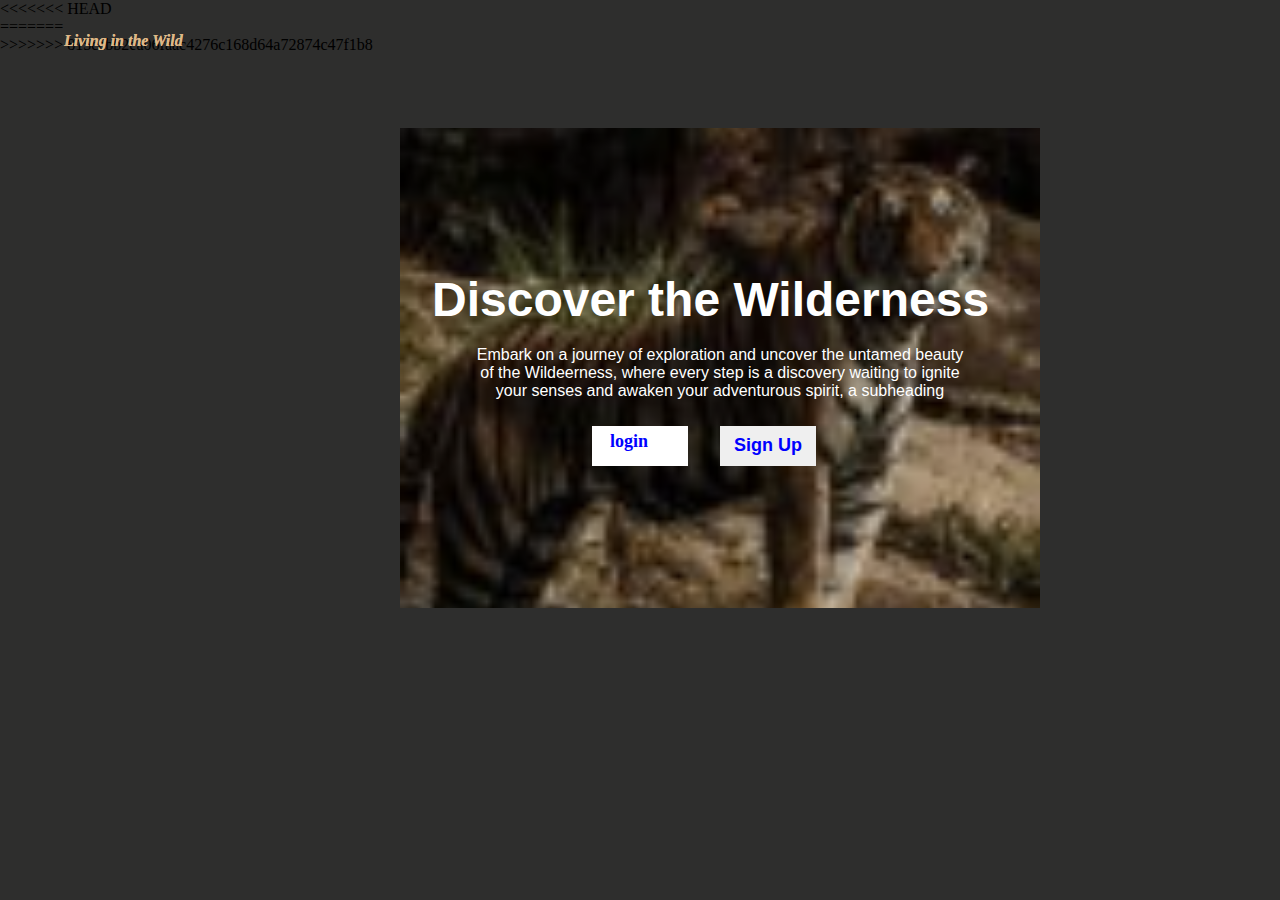
<file: index.html>
<!DOCTYPE html>
<html lang="en">
<<<<<<< HEAD
  <head>
    <meta charset="UTF-8" />
    <meta name="viewport" content="width=device-width, initial-scale=1.0" />
    <link rel="stylesheet" href="style.css" />
    <title>Living in the Wild</title>
  </head>
  <body>
    <section>
      <h3>Living in the Wild</h3>
      <div class="homepage">
        <h1>Discover the Wilderness</h1>
        <p>
          Embark on a journey of exploration and uncover the untamed beauty<br />
          of the Wilderness, where every step is a discovery waiting to ignite
          <br />your senses and awaken your adventurous spirit.
        </p>
        <h2 class="log"><a href="login.html">Login</a></h2>
        <button><a href="#">Sign Up</a></button>
      </div>
    </section>
  </body>
=======
<head>
    <meta charset="UTF-8">
    <meta name="viewport" content="width=device-width, initial-scale=1.0">
    <link rel="stylesheet" href="style.css">
    <title>Living in the Wild</title>
</head>
<body>
    
    <section>
        <h3>Living in the Wild</h3>
        <div class="homepage">
            <h1>Discover the Wilderness</h1>
            <p>Embark on a journey of exploration and uncover the untamed beauty<br> of the Wildeerness, where every step is a discovery waiting to ignite <br>your senses and awaken your adventurous spirit, a subheading</p>
            <h2 class="log"><a href="login.html">&nbsp;&nbsp;&nbsp;&nbsp;login</h2></p>
            <button><a href="#">Sign Up</a></button>
        </div>
    </section>

</body>
>>>>>>> 815cebb2ea06faac4276c168d64a72874c47f1b8
</html>
</file>
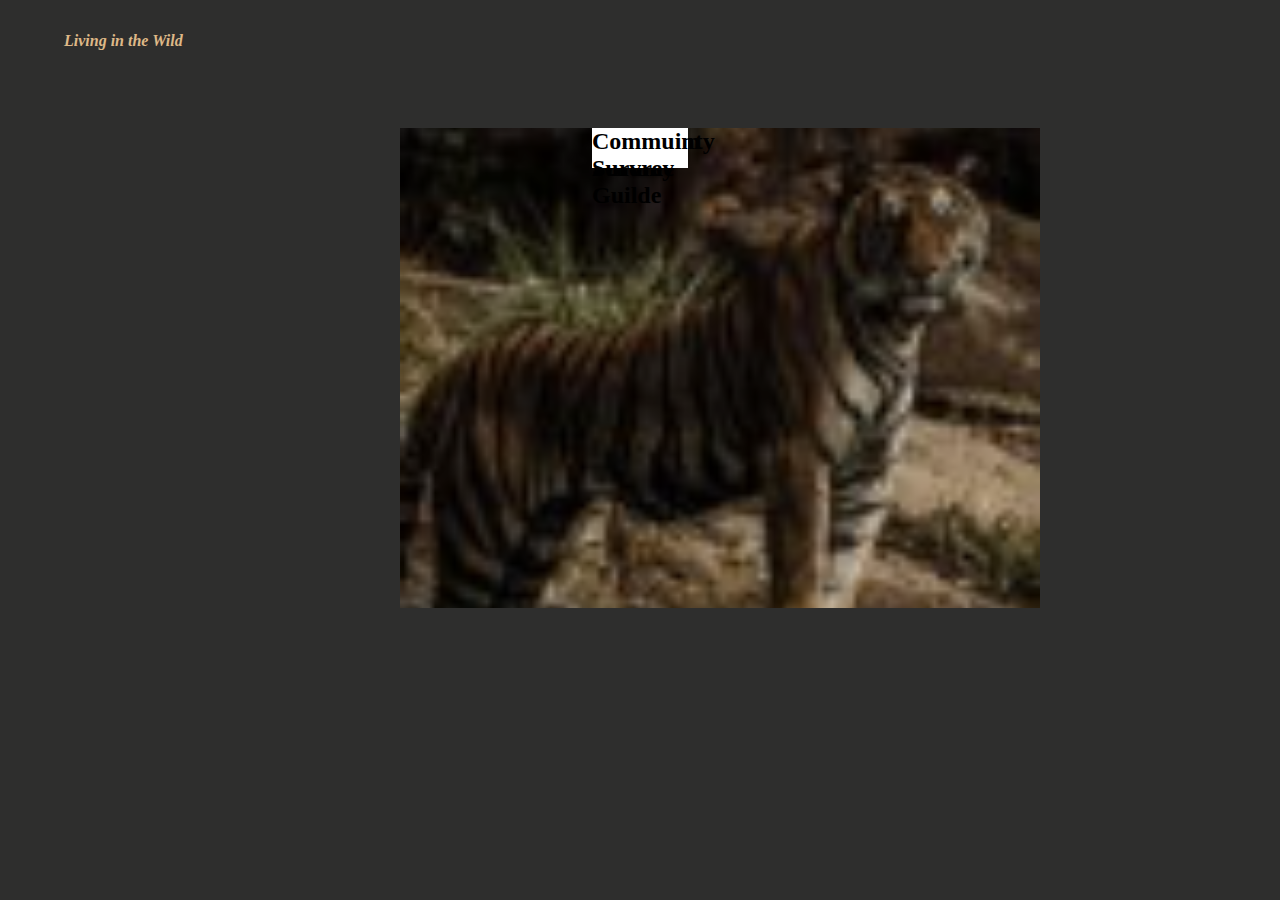
<file: Community.html>
<!DOCTYPE html>
<html lang="en">
<head>
    <meta charset="UTF-8">
    <meta name="viewport" content="width=device-width, initial-scale=1.0">
    <link rel="stylesheet" href="style.css">
    <title>Community hub</title>
</head>
<body>
    
    <section>
        <h3>Living in the Wild</h3>
        <div class="homepage">
            <h2 class="i">Local Wildlife Guilde</h2>
            <h2 class="ii">Discussion Forum</h2>
            <h2 class="iii">Commuinty Survrey</h2>
        </div>
    </section>
</body>
</html>
</file>
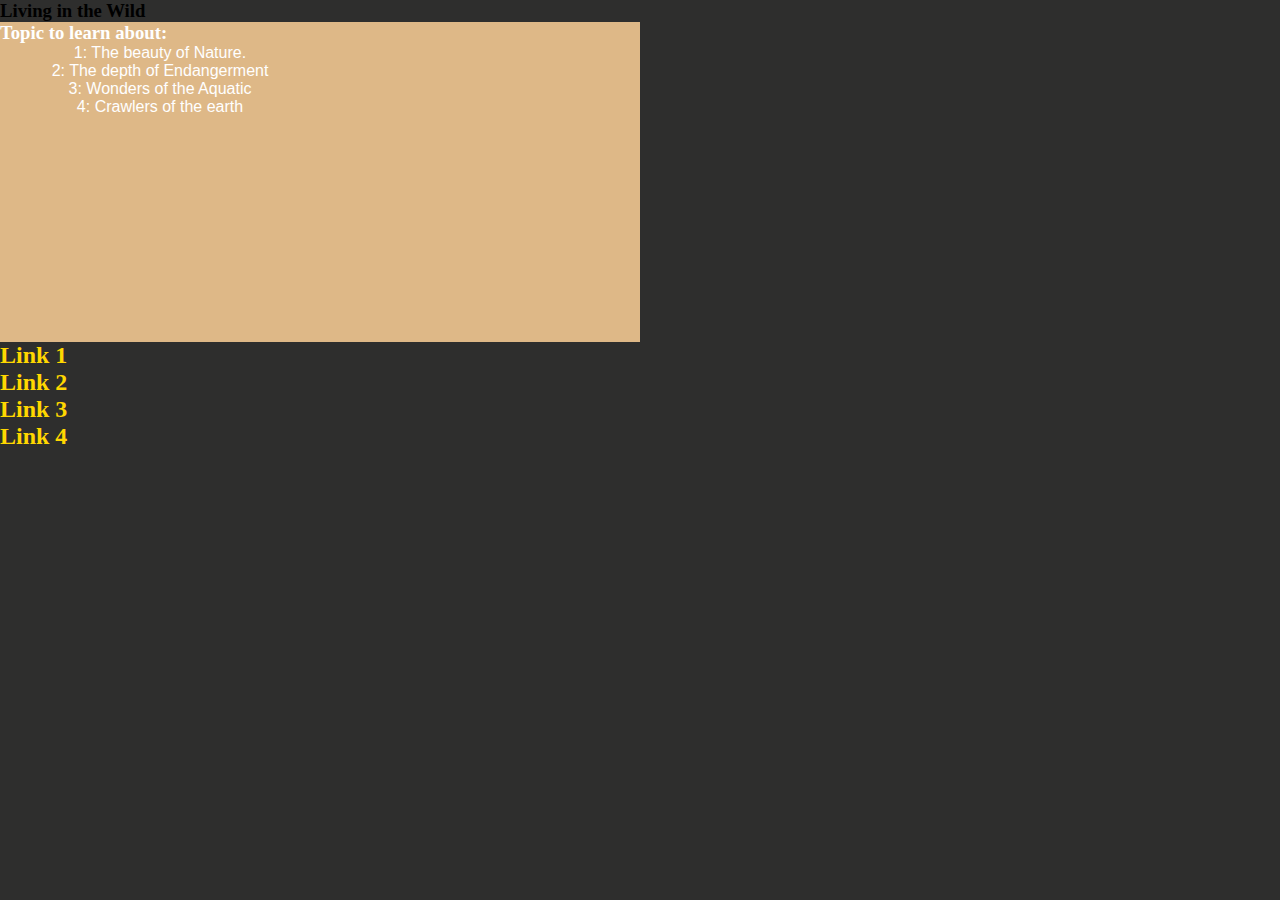
<file: Forum.html>
<!DOCTYPE html>
<html lang="en">
<head>
    <meta charset="UTF-8">
    <meta name="viewport" content="width=device-width, initial-scale=1.0">
    <link rel="stylesheet" href="forum.css">
    <title>Discuussion Forum</title>
</head>
<body>
    
    <section>
        <h3>Living in the Wild</h3>
        <div>
            <div class="forum">
                <h3>Topic to learn about:</h3>
                <p>1: The beauty of Nature.</p>
                <p>2: The depth of Endangerment</p>
                <p>3: Wonders of the Aquatic</p>
                <p>4: Crawlers of the earth</p>
            </div>

            <h4><a href="#" class="x">Link 1</a></h4>
            <h4><a href="#" class="x">Link 2</a></h4>
            <h4><a href="#" class="x">Link 3</a></h4>
            <h4><a href="#" class="x">Link 4</a></h4>
        </div>
    </section>
</body>
</html>
</file>
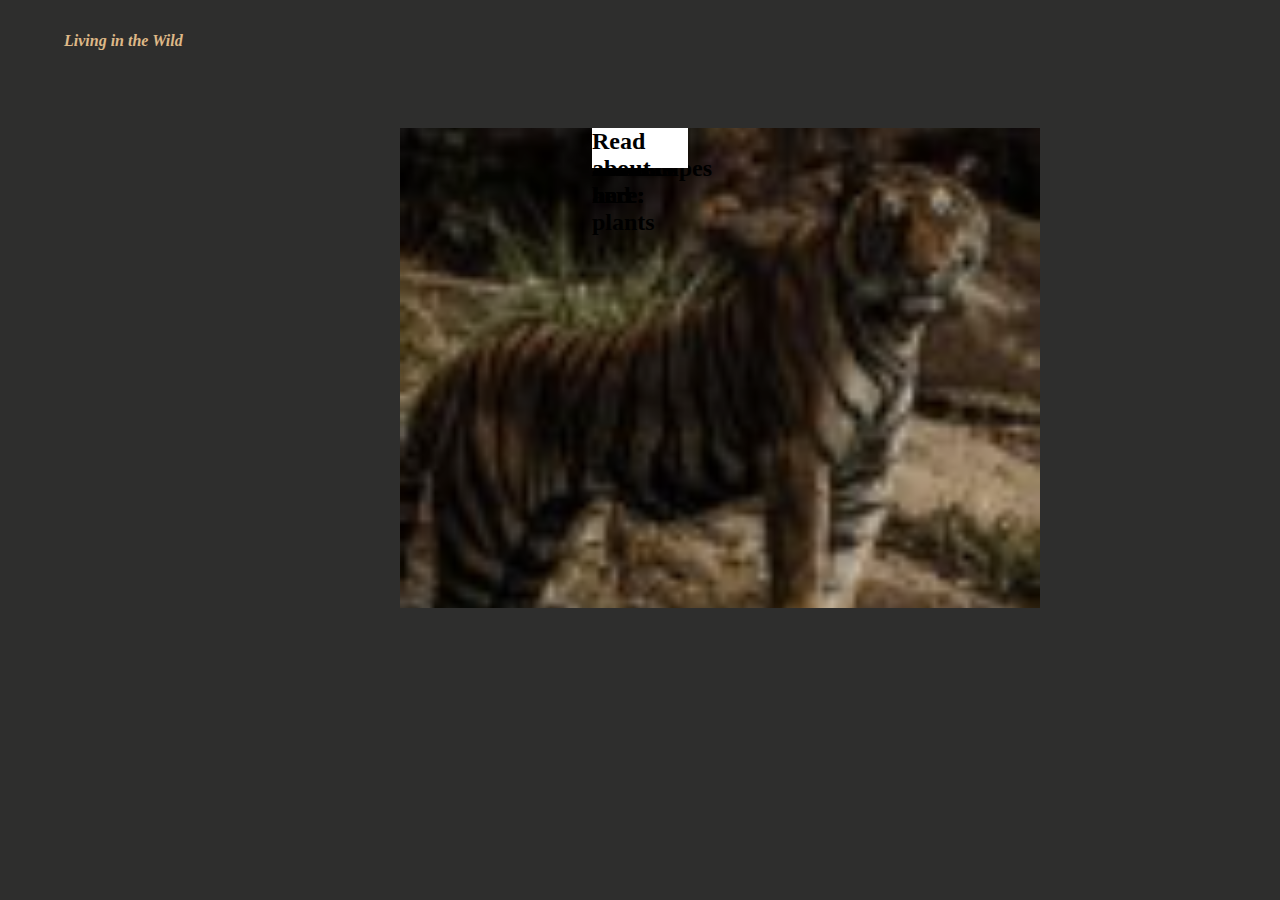
<file: Guide.html>
<!DOCTYPE html>
<html lang="en">
<head>
    <meta charset="UTF-8">
    <meta name="viewport" content="width=device-width, initial-scale=1.0">
    <link rel="stylesheet" href="style.css">
    <title>Local Wildlife Guide</title>
</head>
<body>
    <section>
        <h3>Living in the Wild</h3>
        <div class="homepage">
            <h2>Guide 1: Flowers and plants</h2>
            <h2>Read about here:</h2>
            <h2>Guide 2: Animals</h2>
            <h2>Read about here:</h2>
            <h2>Guide 3: Landscapes</h2>
            <h2>Read about here:</h2>
        </div>
    </section>
</body>
</html>
</file>
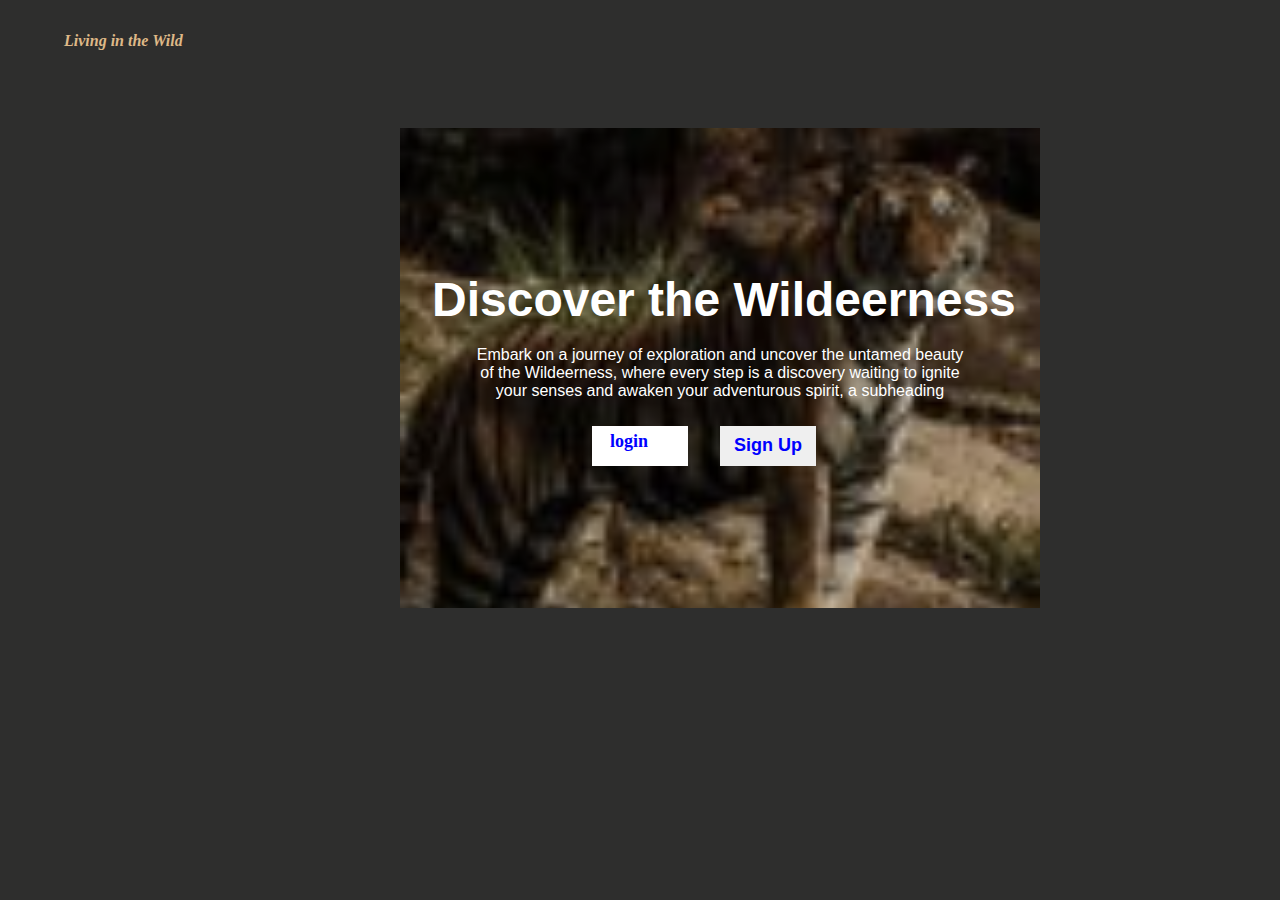
<file: hompage.html>
<!DOCTYPE html>
<html lang="en">
<head>
    <meta charset="UTF-8">
    <meta name="viewport" content="width=device-width, initial-scale=1.0">
    <link rel="stylesheet" href="style.css">
    <title>Living in the Wild</title>
</head>
<body>
    
    <section>
        <h3>Living in the Wild</h3>
        <div class="homepage">
            <h1>Discover the Wildeerness</h1>
            <p>Embark on a journey of exploration and uncover the untamed beauty<br> of the Wildeerness, where every step is a discovery waiting to ignite <br>your senses and awaken your adventurous spirit, a subheading</p>
            <h2 class="log"><a href="login.html">&nbsp;&nbsp;&nbsp;&nbsp;login</h2></p>
            <button><a href="#">Sign Up</a></button>
        </div>
    </section>

</body>
</html>
</file>
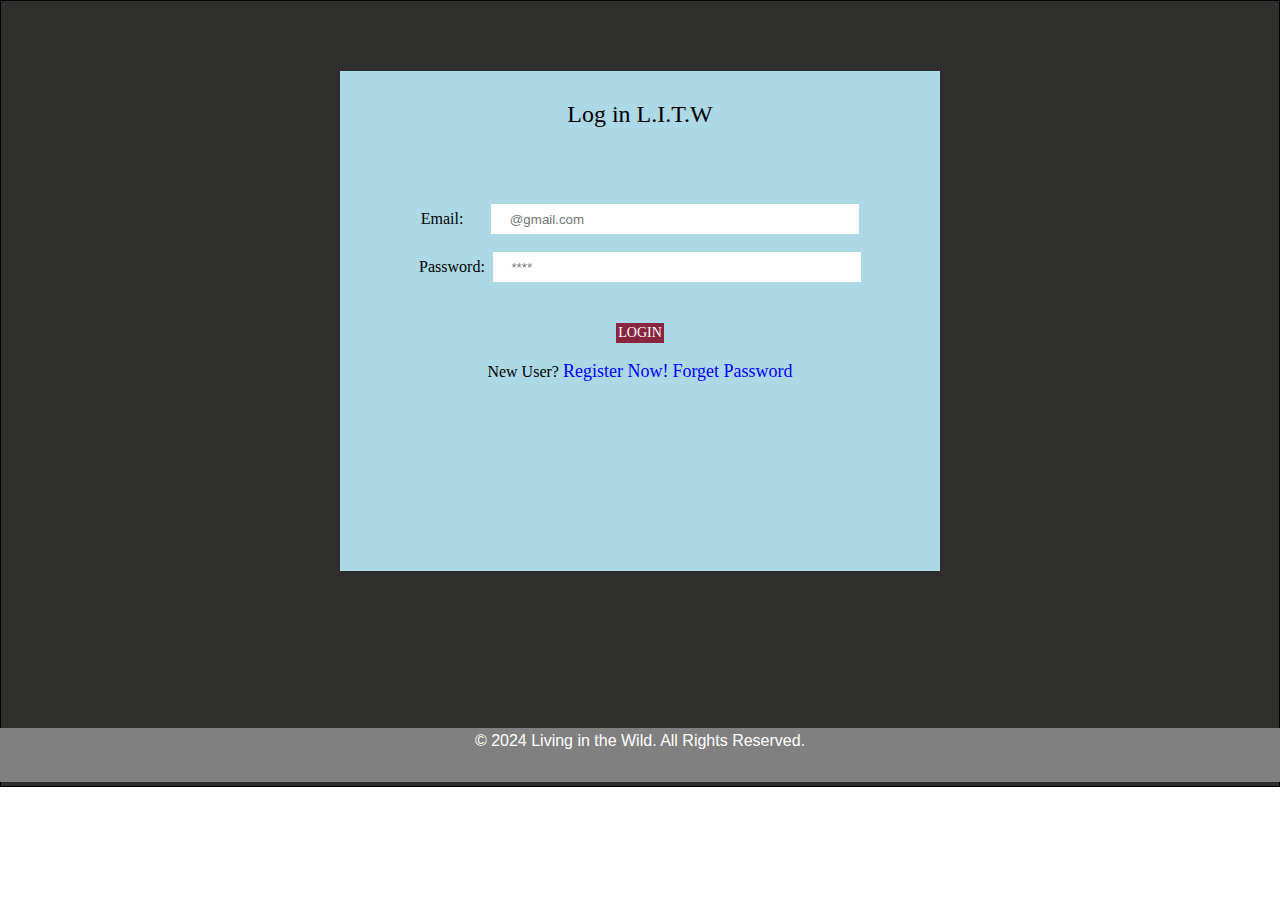
<file: login.html>
<!DOCTYPE html>
<html lang="en">
<head>
    <meta charset="UTF-8">
    <meta name="viewport" content="width=device-width, initial-scale=1.0">
    <link rel="stylesheet" href="login.css">
    <title>Document</title>
</head>
<body>
    
    <div id="log">
        <div class="box">
            <legend>Log in L.I.T.W</legend><br><br>
            <form id="loginForm">
                <div id="login">
                    <label for="email">Email:</label>&nbsp;&nbsp;&nbsp;&nbsp;&nbsp;&nbsp;
                    <input type="email" id="email" placeholder="&nbsp;&nbsp;&nbsp;&nbsp;&nbsp;@gmail.com"><br><br>
                    <label for="pwd">Password:</label>&nbsp;
                    <input type="password" id="pwd" name="password" placeholder="&nbsp;&nbsp;&nbsp;&nbsp;&nbsp;****"><br><br><br>
                    <button type="submit" id="loginbtn" class="stud">LOGIN</button><br><br>
                    <p>New User? <a href="signin.html">Register Now!</a> <a href="#">Forget Password</a></p>
                </div>
            </form>
        </div><br><br><br><br><br><br>
        <footer>
            <p>&copy; 2024 Living in the Wild. All Rights Reserved.</p>
        </footer>
    </div>

</body>
</html>
</file>
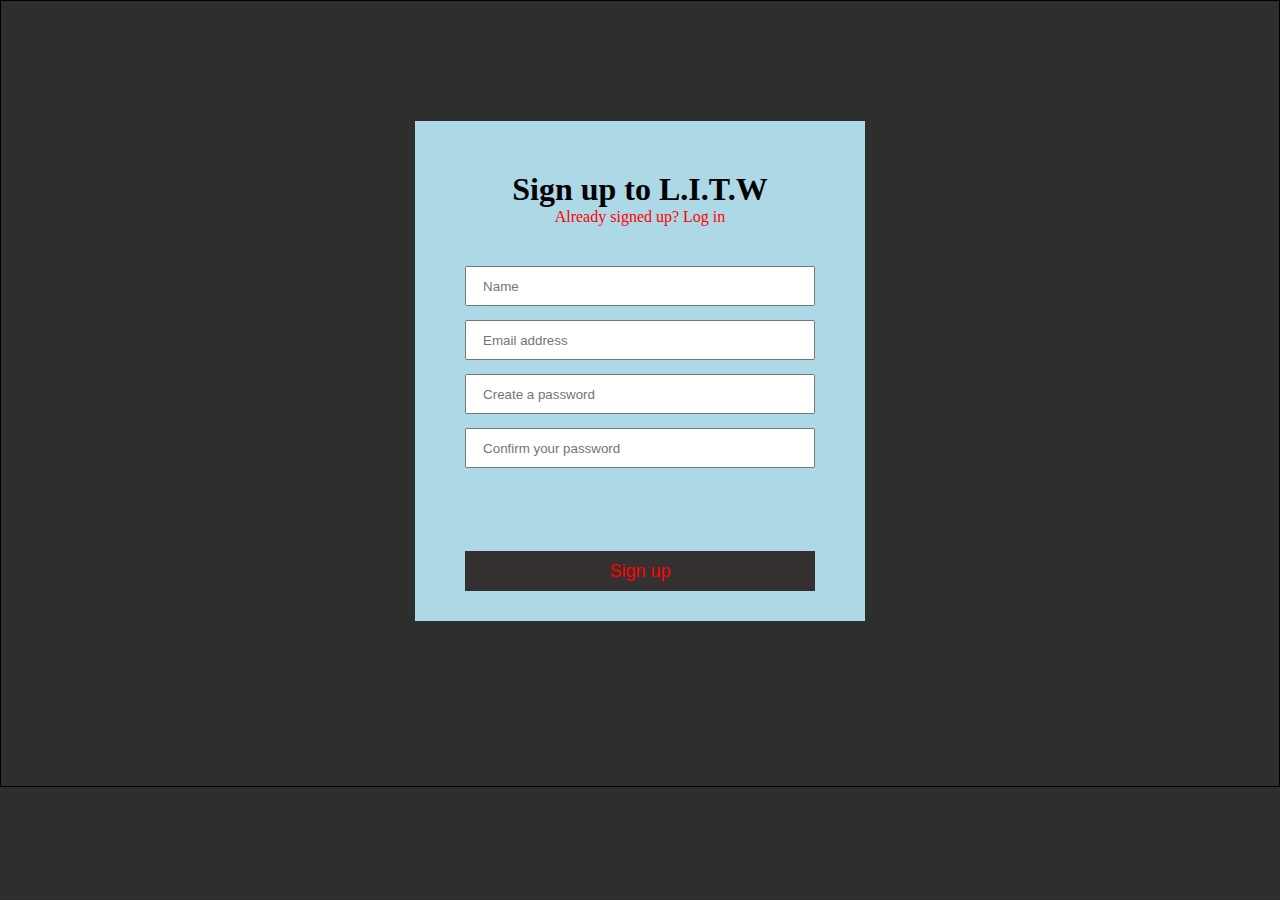
<file: signin.html>
<!DOCTYPE html>
<html lang="en">
<head>
    <meta charset="UTF-8">
    <meta name="viewport" content="width=device-width, initial-scale=1.0">
    <link rel="stylesheet" href="signin.css">
    <title>Document</title>
</head>
<body>

    <div class="section">
        <h1> Sign up to L.I.T.W</h1>
        <p>Already signed up? <a href="login.html">Log in</a></p>

        <input type="text" id="name" placeholder="&nbsp;&nbsp;&nbsp;Name"><br><br><br>
        <input type="text" id="email" placeholder="&nbsp;&nbsp;&nbsp;Email address"><br><br><br>
        <input type="password" id="pwd" class="pwd" placeholder="&nbsp;&nbsp;&nbsp;Create a password"><br><br><br>
        <input type="password" id="c_pwd" class="c_pwd" placeholder="&nbsp;&nbsp;&nbsp;Confirm your password"><br><br>
        <button id="registerBtn"><i class="fa-solid fa-user-lock" id="solid"></i><a href="login.html" class="xx">Sign up</a></button>
    </div>
</body>
</html>
</file>
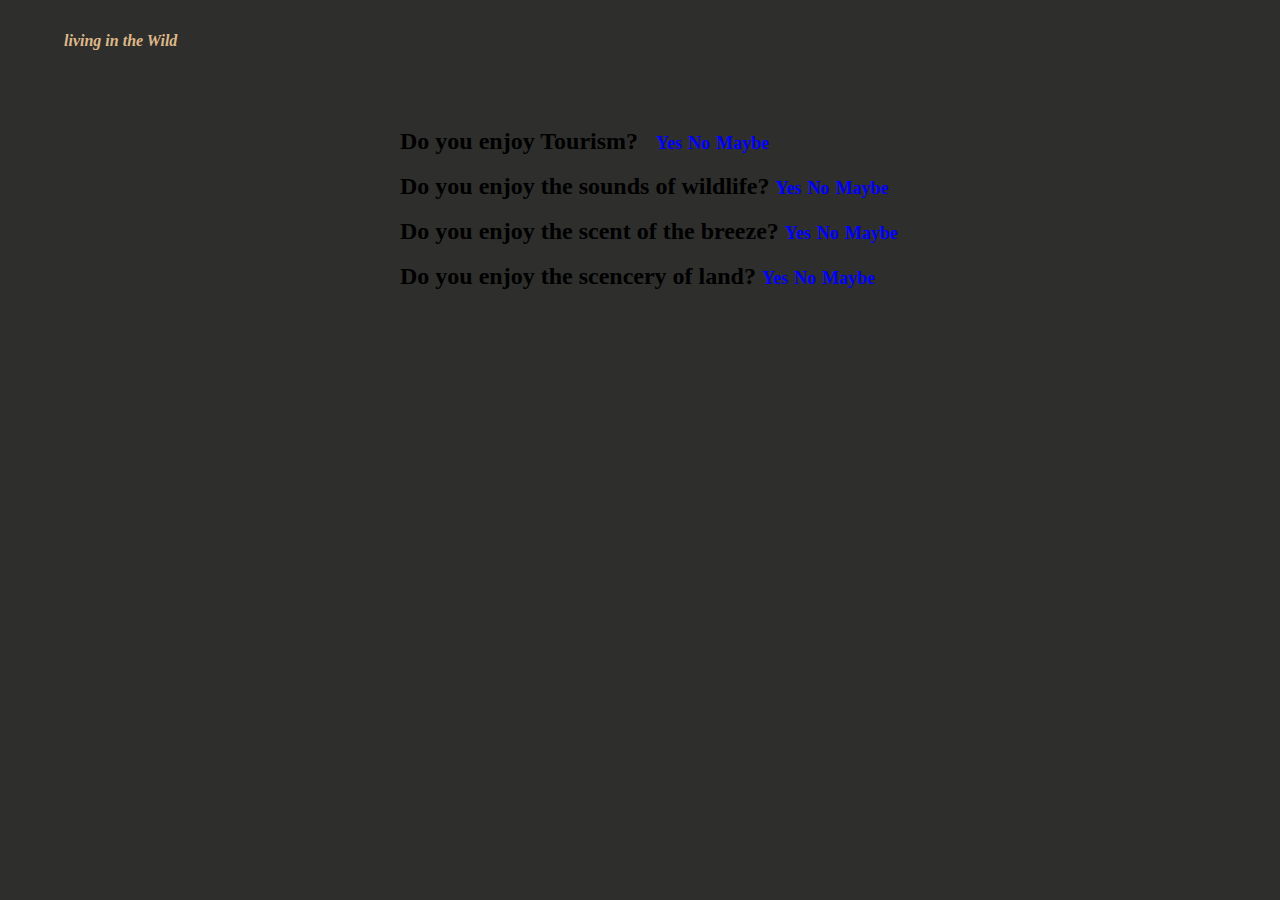
<file: Survey.html>
<!DOCTYPE html>
<html lang="en">
<head>
    <meta charset="UTF-8">
    <meta name="viewport" content="width=device-width, initial-scale=1.0">
    <link rel="stylesheet" href="style.css">
    <title>Community Survey</title>
</head>
<body>
    <section>
        <h3>living in the Wild</h3>

        <div>
            <h2 class="survey">Do you enjoy Tourism?  &nbsp;&nbsp;<a href="#" class="x">Yes</a> <a href="#" class="x">No</a> <a href="#" class="x">Maybe</a></h2><br>
            <h2 class="survey">Do you enjoy the sounds of wildlife?  <a href="#" class="x">Yes</a> <a href="#" class="x">No</a> <a href="#" class="x">Maybe</a></h2><br>
            <h2 class="survey">Do you enjoy the scent of the breeze?  <a href="#" class="x">Yes</a> <a href="#" class="x">No</a> <a href="#" class="x">Maybe</a></h2><br>
            <h2 class="survey">Do you enjoy the scencery of land?  <a href="#" class="x">Yes</a> <a href="#" class="x">No</a> <a href="#" class="x">Maybe</a></h2>
        </div>
    </section>
</body>
</html>
</file>
<file: style.css>
* {
    padding: 0;
    margin: 0;
    box-sizing: border-box;
}

body {
    background-color: #2e2e2d;
}

a:link {
    text-decoration: none;
    font-size: 2rem;
    color: blue;
    font-size: large; 
}

a:hover {
    color:red;
}

section h3 {
    position: absolute;
    font-size: 1rem;
    color: burlywood;
    top: 2rem;
    left: 4rem;
    font-style: italic;
}

section div {
    position: absolute;
    left: 25rem;
    top: 8rem;
}

.homepage {
    background-image: url(images/lion.png);
    width: 40rem;
    height: 30rem;
    background-repeat: no-repeat;
    background-position: center;
    background-size: cover;
}

div.homepage h1 {
    font-family: sans-serif;
    font-weight: 800;
    color: white;
    font-size: 3rem;
    margin-top: 9rem;
    margin-bottom: 1.2rem;
    margin-left: 2rem;
}

div.homepage p {
    font-family: sans-serif;
    color: white;
    text-align: center;
    font-weight: 100;
    margin-bottom: 1.6rem;
}

div.homepage h2 {
    position: absolute;
    width: 6rem;
    height: 2.5rem;
    border: none;
    font-weight: bold;
    margin-left: 12rem;
    background-color: white;
}

.log {
    color: blue;
}

button {
    width: 6rem;
    height: 2.5rem;
    border: none;
    font-size: 0.7rem;
    font-weight: bold;
    margin-left: 20rem;
}
/*

h2 {
    color: white;
    font-size: 1.8rem;
    font-weight: 500;
}

.i {
    position: absolute;
    top: 10rem;
    left: 0.1rem;
    padding: 1rem;
    background-color: burlywood;
    border-radius: 3rem;
}

.ii {
    position: absolute;
    top: 10rem;
    left: 22.3rem;
    padding: 1rem;
    background-color: burlywood;
    border-radius: 3rem;
}

.iii {
    position: absolute;
    top: 20rem;
    left: 9.6rem;
    padding: 1rem;
    background-color: burlywood;
    border-radius: 3rem;
}

.survey {
    padding: 1rem;
    background-color: burlywood;
    border-radius: 3rem;
}

.x {
    color: gold;
}

a:link {
    font-size: 1.5rem;
    text-decoration: none;
    color: gold;
}

a:hover {
    color: red;
}

.forum {
    padding: 1rem;
    background-color: burlywood;
    border-radius: 3rem;
}
</file>
<file: forum.css>
* {
    padding: 0;
    margin: 0;
    box-sizing: border-box;
}

body {
    background-color: #2e2e2d;
}

.x {
    color: gold;
}

a:link {
    font-size: 1.5rem;
    text-decoration: none;
    color: gold;
}

a:hover {
    color: red;
}

.forum {
    width: 40rem;
    height: 20rem;
    background-color: burlywood;
}

div.forum h3 {
    color: white;
}

div.forum p {
    margin-left: -20rem;
    font-family: sans-serif;
    color: white;
    text-align: center;
    font-weight: 100;
}
</file>
<file: login.css>
*{
    padding: 0;
    margin: 0;
    box-sizing: border-box;
}

#header {
    text-align: center;
}

a:link {
    text-decoration: none;
    color: blue;
    font-size: large; 
}

a:hover {
    color:red;
}

#fname,
#lname,
#email,
#pwd {
    width: 80%;
    height: 30px;
    border: none;
}

legend {
    text-align: center;
    font-size: x-large;
}

#login {
    text-align: center;
    margin: 20px;
    padding: 20px;
}

.box {
    padding: 120px 100px;
    border:none;
    Margin:30px auto;
    Padding:30px;
    Width: 600px; 
    Height: 500px;
    Position: relative;
    background-color: lightblue;
}


.stud {
    background-color: #89253e;
    color:white;
    margin-top:5px;
    font-size: 14px;
    border: none;
    padding:2px;
    font-family: 'Oleo Script', 'cursive';
}


#log {
    width: 100%;
    width: 100vw;
    height: 787px; /* change it to your value depending on context*/
    background-color: #2e2e2d;
    color: black;
    padding: 40px 100px;
    border: 1px solid black;
} 

footer {
    position: absolute;
    left: 0;
    text-align: center;
    border: none;
    color: white;
    width: 100%;
    width: 100vw;
    height: 54px;
    background-color: gray;
    margin-top: 19px;
    padding-top: 4px;
    font-family: 'Teko', sans-serif;
}
</file>
<file: signin.css>
*{
    padding: 0;
    margin: 0;
    box-sizing: border-box;
}

body {
    position: relative;
    width: 100%;
    width: 100vw;
    height: 787px; /* change it to your value depending on context*/
    background-color: #2e2e2d;
    color: black;
    padding: 40px 100px;
    border: 1px solid black;
}

li {
    float: right;
    padding: 9px;
    margin: 20px 15px 0px 10px;
}

ul {
    margin: 0;
    padding: 0;
    overflow: hidden;
    list-style: none;
}

h2 {
    position: absolute;
    top: 15px;
    font-size: 40px;
    left: 90px;
    color: white;
    font-weight: 900;
}

.box {
    color: white;
}

.box1 {
    color: white;
    padding: 5px 10px;
}

a:link {
    text-decoration: none;
    color: rgb(255, 255, 255);
}

a:active {
    color: rgb(215, 17, 17);
}

a:hover {
    color: rgb(255, 255, 255);
}

.section  {
    position: absolute;
    top: 50px;
    text-align: center;
    Margin:30px auto;
    Padding:30px;
    Width: 450px; 
    Height: 500px;
    Position: relative;
    Background-color: lightblue;
}

a:link {
    text-decoration: none;
    color: red;
}

a:hover {
    color: blue;
}

h1 {
    margin-top: 20px;
}

p {
    margin-bottom: 40px;
    color: red;
}

input {
padding: 5px;
}

#email,
#name,
.pwd,
.c_pwd {
    position: absolute;
    left: 50px;
    width: 350px;
    height: 40px;
}

button {
    position: absolute;
    top: 430px;
    left: 50px;
    width: 350px;
    height: 40px;
    background-color: rgb(53, 49, 49);
    color: white;
    border: none;
    font-size: large;
    cursor: pointer;
}

.xx {
    color: red;
    font-size: large;
}

button:hover {
    background-color: #363534;
}

#solid {
    position: absolute;
    left: 30px;
}
</file>
